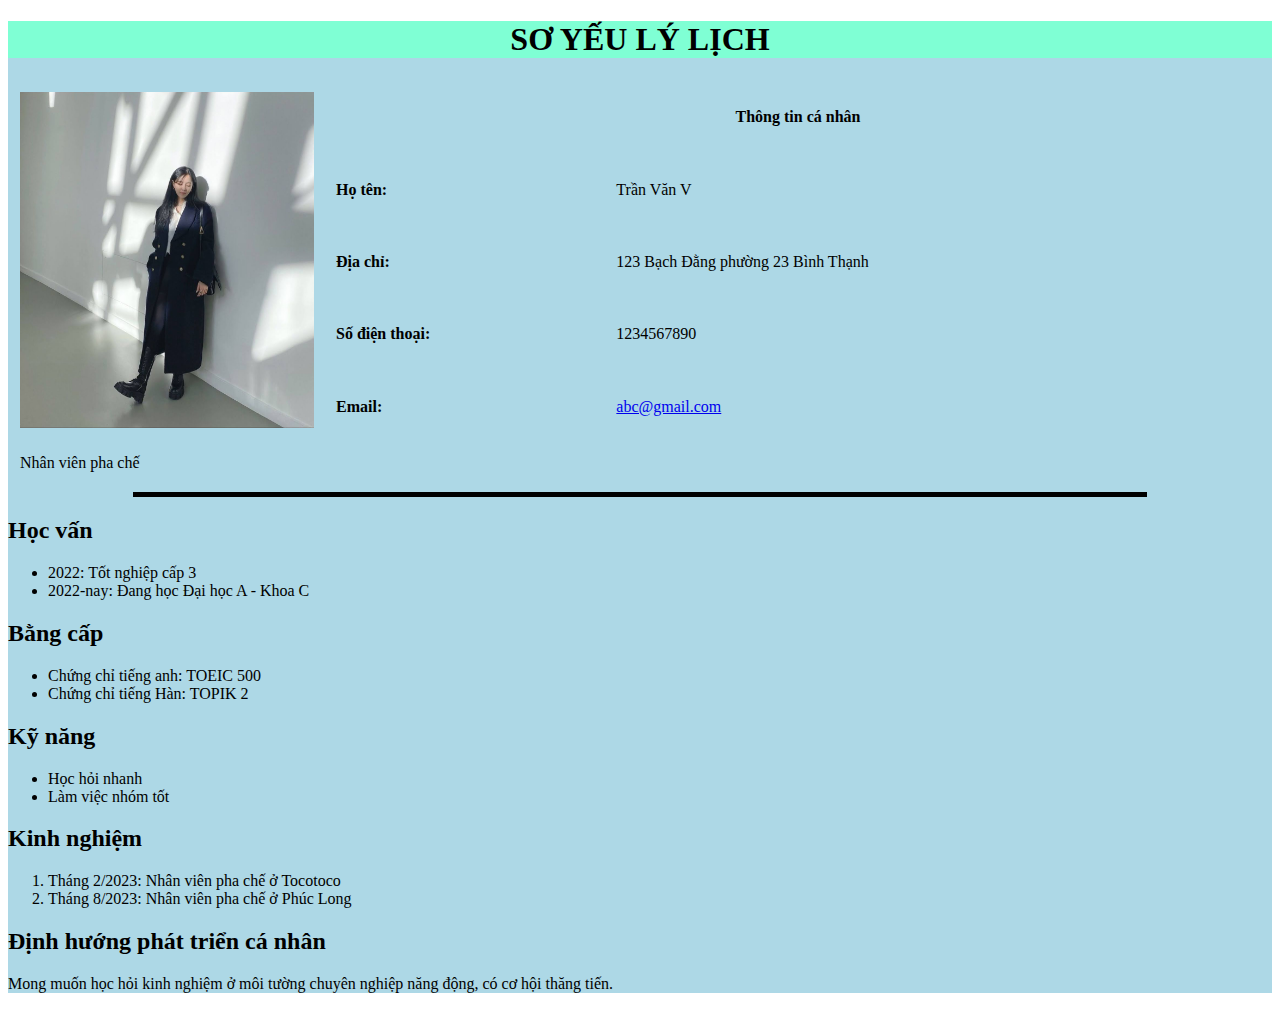
<file: index1.html>
<!DOCTYPE html>
<html>
    <head>
        <meta charset="UTF-8" />
        <meta name="viewport" content="width=device-width, initial-scale=1.0" />
        <title>CV cá nhân</title>
    </head>
    <!--Bài tập HTML-->
    <body>
        <div style="background-color: lightblue;">
            <div style="background-color: aquamarine; text-align:center">
                <h1>SƠ YẾU LÝ LỊCH</h1>
            </div>

            <div>
                <table cellpadding="10" >
                    <tr>
                        <td rowspan="5" width="25%">
                            <img src="./ảnh/anh.jpg" alt="Ảnh cá nhân" style="width:100%"/>
                        </td>
                        <td colspan="2" align=center "><Strong>Thông tin cá nhân</Strong></td>
                    </tr>
                    <tr>
                        <td><strong>Họ tên: </strong></td>
                        <td>Trần Văn V</td>
                    </tr>
                    <tr>
                        <td><strong>Địa chỉ: </strong></td>
                        <td>123 Bạch Đằng phường 23 Bình Thạnh</td>
                    </tr>
                    <tr>
                        <td><strong>Số điện thoại: </strong></td>
                        <td>1234567890</td>
                    </tr>
                    <tr>
                        <td><strong>Email: </strong></td>
                        <td><a href="https://www.youtube.com/" target="blank">abc@gmail.com</a></td>
                    </tr>
                    <tr>
                        <td>Nhân viên pha chế</td>
                    </tr>
                </table>
            </div>

            <hr width="80%" size="5" color="black"/>

            <div>
                <h2>Học vấn</h2>
                <ul>
                    <li>2022: Tốt nghiệp cấp 3</li>
                    <li>2022-nay: Đang học Đại học A - Khoa C</li>
                </ul>
                <h2>Bằng cấp</h2>
                <ul>
                    <li>Chứng chỉ tiếng anh: TOEIC 500</li>
                    <li>Chứng chỉ tiếng Hàn: TOPIK 2</li>
                </ul>
                <h2>Kỹ năng</h2>
                <ul>
                    <li>Học hỏi nhanh</li>
                    <li>Làm việc nhóm tốt</li>
                </ul>
                <h2>Kinh nghiệm</h2>
                <ol>
                    <li>Tháng 2/2023: Nhân viên pha chế ở Tocotoco</li>
                    <li>Tháng 8/2023: Nhân viên pha chế ở Phúc Long</li>
                </ol>
                <p></p>
                <h2>Định hướng phát triển cá nhân</h2>
                <p>Mong muốn học hỏi kinh nghiệm ở môi tường chuyên nghiệp năng động,
                    có cơ hội thăng tiến.
                </p>
            </div>
        </div>
    </body>
</html>
</file>
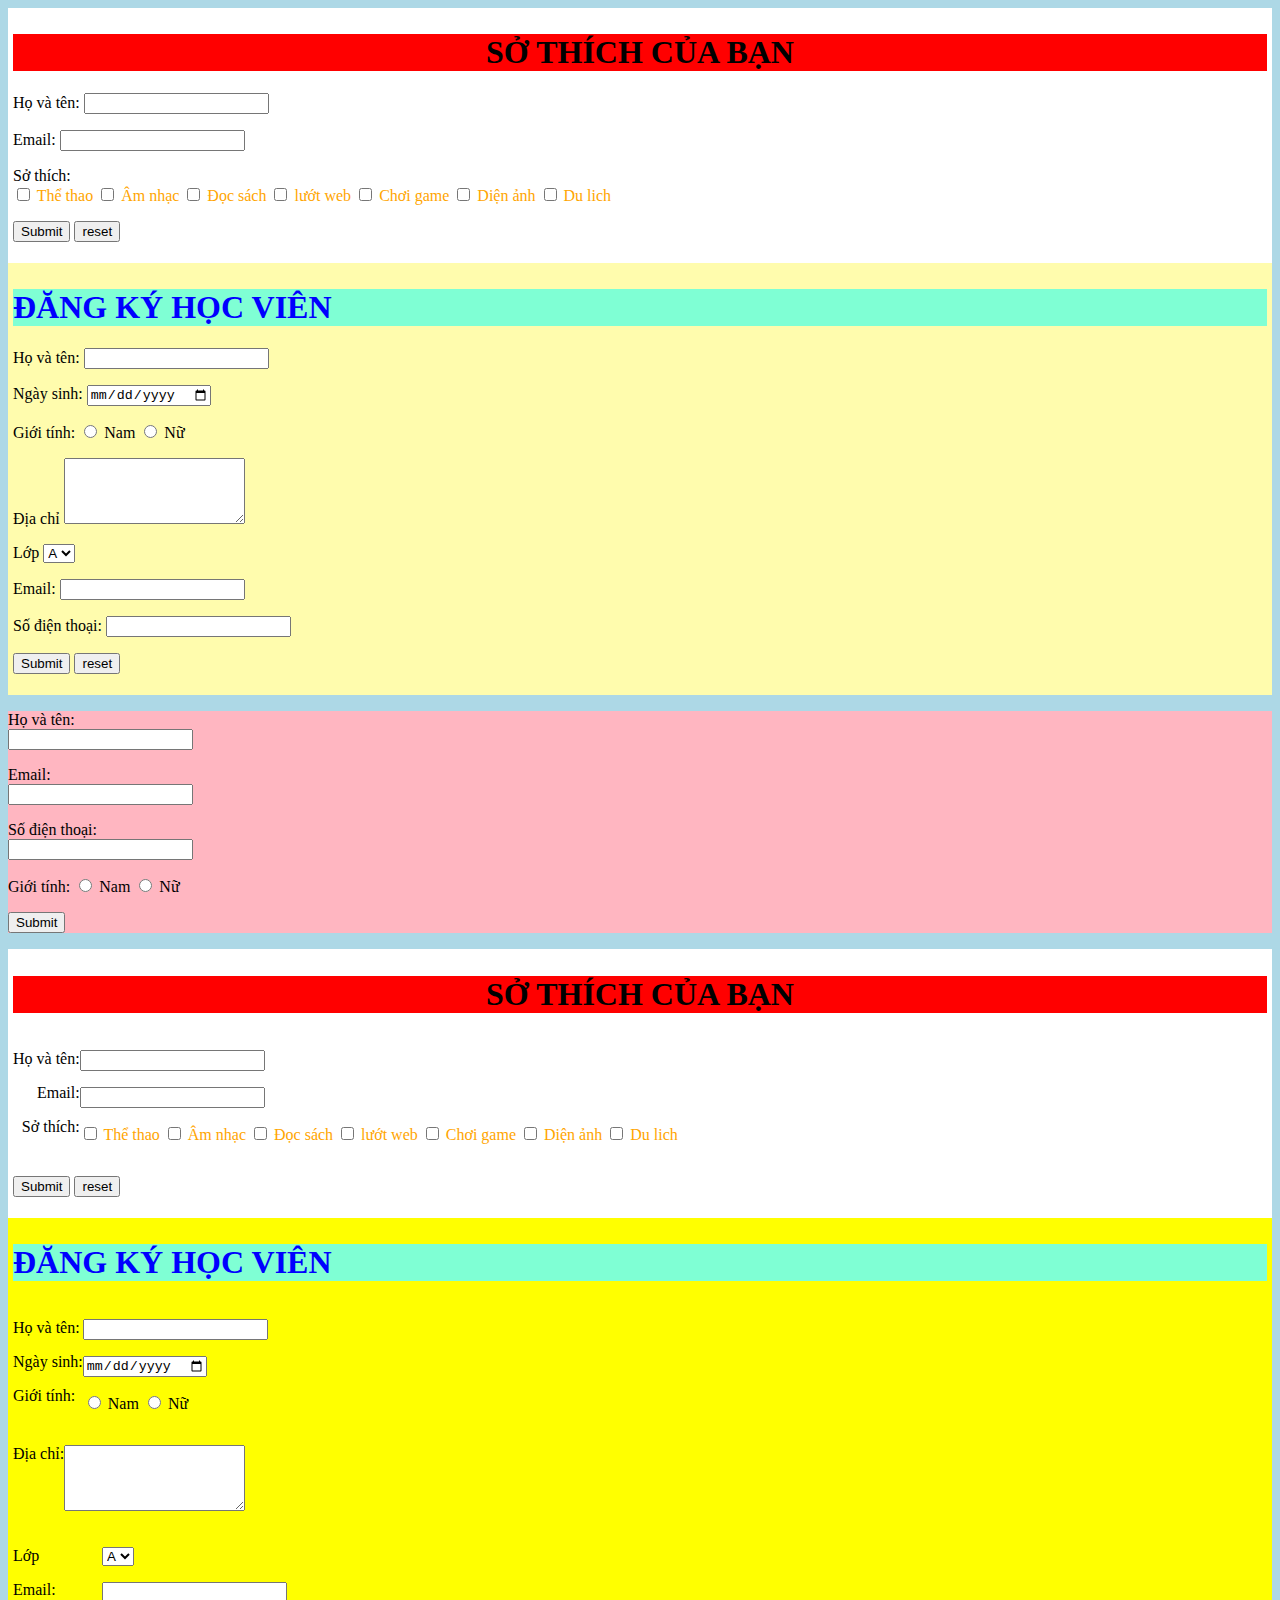
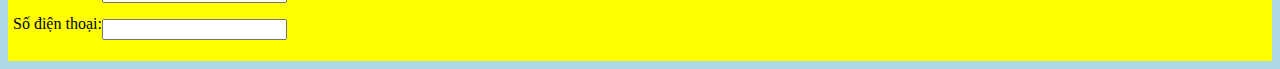
<file: index2.html>
<!DOCTYPE html>
<html>

<head>
    <meta charset="UTF-8" />
    <meta name="viewport" content="width=device-width, initial-scale=1.0" />
    <title>SimpleForm.html</title>
    <link href="demo.css" rel="stylesheet" />
</head>

<!--Thực tập 6+8 (HTML form)-->

<body style="background-color: lightblue;">
    <!--Chưa sử dụng css-->
    <div style="background-color: white;padding:5px;">
        <form>
            <h1 style="text-align: center;background-color: red;">SỞ THÍCH CỦA BẠN</h1>

            <p>Họ và tên:
                <input type="text" name="yourname" />
            </p>

            <p>Email:
                <input type="email" name="email">
            </p>

            <p>Sở thích:<br />
                <input type="checkbox" name="hobby" style="color:orange" />
                <span style="color:orange">Thể thao</span>
                <input type="checkbox" name="hobby" style="color:orange" />
                <span style="color:orange">Âm nhạc</span>
                <input type="checkbox" name="hobby" style="color:orange" />
                <span style="color:orange">Đọc sách</span>
                <input type="checkbox" name="hobby" style="color:orange" />
                <span style="color:orange">lướt web</span>
                <input type="checkbox" name="hobby" style="color:orange" />
                <span style="color:orange">Chơi game</span>
                <input type="checkbox" name="hobby" style="color:orange" />
                <span style="color:orange">Diện ảnh</span>
                <input type="checkbox" name="hobby" style="color:orange" />
                <span style="color:orange">Du lich</span>
            </p>


            <p>
                <input type="submit" name="Submit form" value="Submit" />
                <input type="reset" name="reset" value="reset" />
            </p>

        </form>
    </div>

    <div style="background-color: #fffcad;padding:5px">
        <form>
            <h1 style="background-color: aquamarine; color:blue;">ĐĂNG KÝ HỌC VIÊN</h1>

            <p>Họ và tên: <input type="text" name="yourname" /></p>
            <p>Ngày sinh: <input type="date" name="birthday" /></p>

            <p>Giới tính:
                <input type="radio" name="sex" /> Nam
                <input type="radio" name="sex" /> Nữ
            </p>

            <p>Địa chỉ
                <textarea name="address" rows="4"></textarea>
            </p>

            <p>Lớp
                <select name="class">
                    <option>A</option>
                    <option>B</option>
                    <option>C</option>
                    <option>D</option>
                    <option>E</option>
                </select>
            </p>

            <p>Email: <input type="email" name="email" /></p>

            <p>Số điện thoại: <input type="number" name="phone" /></p>

            <p>
                <input type="submit" name="Submit form" value="Submit" />
                <input type="reset" name="reset" value="reset" />
            </p>
        </form>
    </div>

    <div style="background-color: lightpink;">
        <form>
            <p>Họ và tên:
                <br /><input type="text" name="yourname" />
            </p>

            <p>Email:
                <br /><input type="email" name="email" />
            </p>

            <p>Số điện thoại:
                <br /><input type="text" name="phone" />
            </p>

            <p>Giới tính:
                <input type="radio" name="sex" /> Nam
                <input type="radio" name="sex" /> Nữ
            </p>

            <p>
                <input type="submit" name="Submit form" value="Submit" />
            </p>
        </form>
    </div>

    <!--Có sử dụng css-->
    <div class="form1">
        <form>
            <h1 style="text-align: center; background-color: red;">SỞ THÍCH CỦA BẠN</h1>

            <div class="content">
                <div class="infor">
                    <p>Họ và tên: </p>
                    <p>Email: </p>
                    <p>Sở thích: </p>
                </div>

                <div class="input">
                    <p><input type="text" name="yourname" /><br /></p>
                    <p><input type="email" name="email"><br /></p>
                    <p>
                        <input type="checkbox" name="hobby" style="color:orange" />
                        <span style="color:orange">Thể thao</span>
                        <input type="checkbox" name="hobby" style="color:orange" />
                        <span style="color:orange">Âm nhạc</span>
                        <input type="checkbox" name="hobby" style="color:orange" />
                        <span style="color:orange">Đọc sách</span>
                        <input type="checkbox" name="hobby" style="color:orange" />
                        <span style="color:orange">lướt web</span>
                        <input type="checkbox" name="hobby" style="color:orange" />
                        <span style="color:orange">Chơi game</span>
                        <input type="checkbox" name="hobby" style="color:orange" />
                        <span style="color:orange">Diện ảnh</span>
                        <input type="checkbox" name="hobby" style="color:orange" />
                        <span style="color:orange">Du lich</span>
                    </p>

                </div>
            </div>

            <p>
                <input type="submit" name="Submit form" value="Submit" />
                <input type="reset" name="reset" value="reset" />
            </p>
        </form>
    </div>

    <div class="form2">
        <form>
            <h1 style="background-color: aquamarine; color:blue;">ĐĂNG KÝ HỌC VIÊN</h1>

            <div class="content2">
                <div class="infor2">
                    <p>Họ và tên: </p>
                    <p>Ngày sinh: </p>
                    <p>Giới tính: </p>
                </div>

                <div class="input2">
                    <p><input type="text" name="yourname" /></p>
                    <p><input type="date" name="birthday" /></p>
                    <p>
                        <input type="radio" name="sex" /> Nam
                        <input type="radio" name="sex" /> Nữ
                    </p>
                </div>
            </div>

            <div class="content2">
                <p>Địa chỉ: </p>
                <p><textarea name="address" rows="4"></textarea></p>
            </div>

            <div class="content2">
                <div class="infor2">
                    <p>Lớp </p>
                    <p>Email: </p>
                    <p>Số điện thoại: </p>
                </div>

                <div>
                    <p>
                        <select name="class">
                            <option>A</option>
                            <option>B</option>
                            <option>C</option>
                            <option>D</option>
                            <option>E</option>
                        </select>
                    </p>
                    <p><input type="email" name="email" /></p>
                    <p><input type="number" name="phone" /></p>
                </div>

            </div>
    </div>
    </form>
    </div>
</body>

</html>
</file>
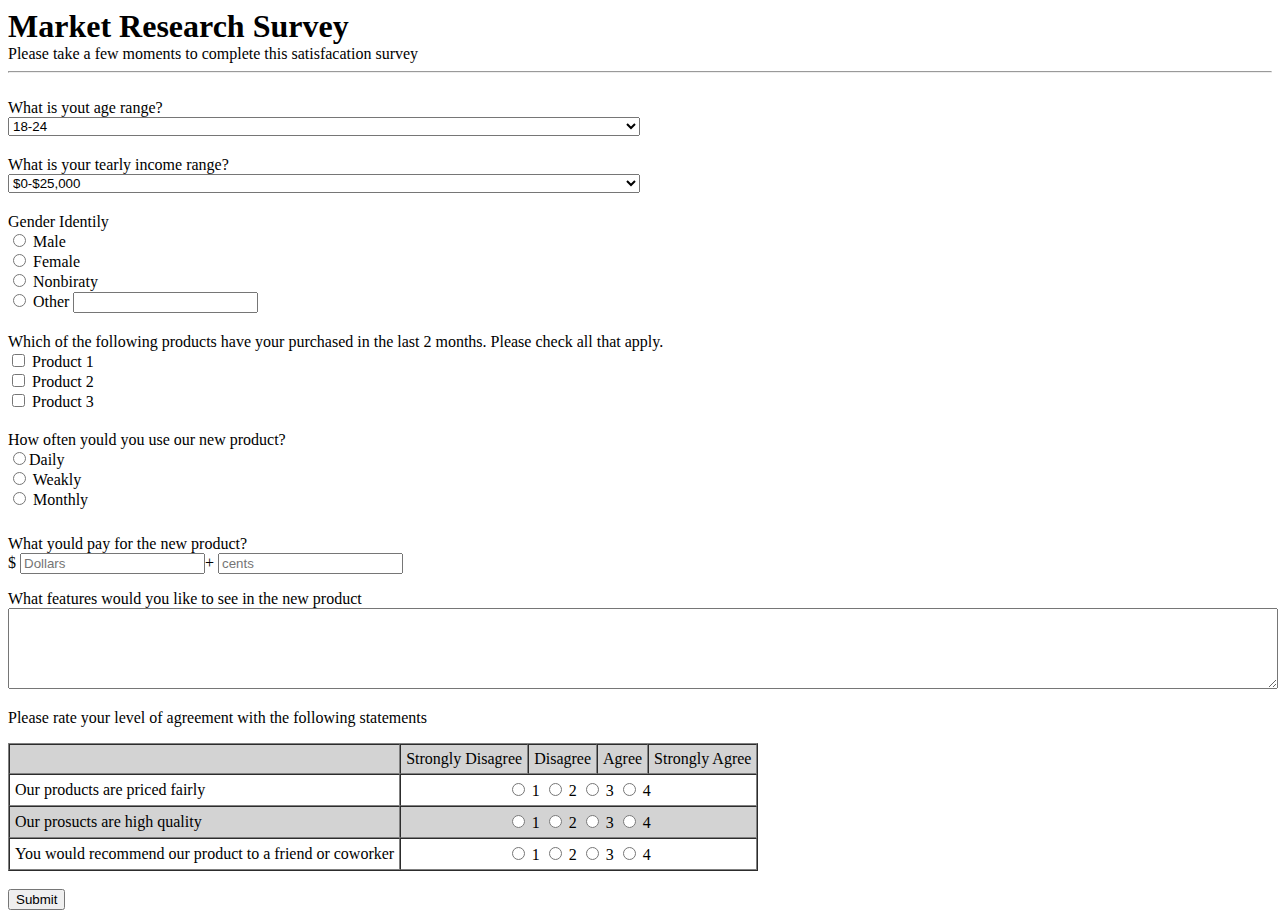
<file: index3.html>
<!DOCTYPE html>
<html>

<head>
    <meta charset="UTF-8" />
    <meta name="viewport" content="width=device-width, initial-scale=1.0" />
    <title>MarketResearchSurvey.html</title>
    <style>
        tr:nth-child(odd) {
            background-color: lightgray;
        }

        li:hover {
            background-color: yellow;
        }

    </style>
</head>

<!--bài tập 7 (HTML form)-->
<body>
    <h1 style="margin: 0px;">Market Research Survey</h1>
    <p style="margin: 0px;">Please take a few moments to complete this satisfacation survey</p>
    <hr />
    <form method="get" action="">
        <div class="Form">
            <ul type="none" style="padding:0px">
                <li style="padding:10px 0px">What is yout age range?<br/>
                    <select style="width:50%">
                        <option>18-24</option>
                        <option>25-34</option>
                        <option>35-50</option>
                        <option>50+</option>
                    </select>
                </li>

                <li style="padding:10px 0px">What is your tearly income range?<br/>
                    <select style="width:50%">
                        <option>$0-$25,000</option>
                        <option>$25,001-$50,000</option>
                        <option>$50,001-$100,000</option>
                        <option>$100,000+</option>
                    </select>
                </li>

                <li style="padding:10px 0px">Gender Identily
                    <br/><input type="radio" name="gender"/> Male
                    <br/><input type="radio" name="gender"/> Female
                    <br/><input type="radio" name="gender"/> Nonbiraty
                    <br/><input type="radio" name="gender"/> Other
                    <input type="text" name="gender"/>
                </li>

                <li style="padding:10px 0px">Which of the following products have your purchased in the 
                    last 2 months. Please check all that apply.
                    <br/><input type="checkbox" name="product"/> Product 1
                    <br/><input type="checkbox" name="product"/> Product 2
                    <br/><input type="checkbox" name="product"/> Product 3
                </li>

                <li style="padding:10px 0px">How often yould you use our new product?
                    <br/><input type="radio" name="often"/>Daily
                    <br/><input type="radio" name="often"/> Weakly
                    <br/><input type="radio" name="often"/> Monthly
                </li>
            </ul>

            <p>What yould pay for the new product?<br/>
                <span>$</span>
                <input type="text" name="money" placeholder="Dollars"/>+ 
                <input type="text" name="money" placeholder="cents"/>
            </p>

            <p>What features would you like to see in the new product<br/>
                <textarea style="width:100%;" rows="5"></textarea>
            </p>
        </div>

        <div>
            <p>Please rate your level of agreement with the following statements</p>
            <table border="1" cellspacing="0" cellpadding="5">
                <tr style="text-align: center;">
                    <td></td>
                    <td>Strongly Disagree</td>
                    <td>Disagree</td>
                    <td>Agree</td>
                    <td>Strongly Agree</td>
                </tr>
                <tr>
                    <td>Our products are priced fairly</td>
                    <td colspan="4" style="text-align: center;">
                        <input type="radio" name="option"/> 1
                        <input type="radio" name="option"/> 2
                        <input type="radio" name="option"/> 3
                        <input type="radio" name="option"/> 4
                    </td>
                </tr>
                <tr>
                    <td>Our prosucts are high quality</td>
                    <td colspan="4" style="text-align: center;">
                        <input type="radio" name="option"/> 1
                        <input type="radio" name="option"/> 2
                        <input type="radio" name="option"/> 3
                        <input type="radio" name="option"/> 4
                    </td>
                </tr>
                <tr>
                    <td>You would recommend our product to a friend or coworker</td>
                    <td colspan="4" style="text-align: center;">
                        <input type="radio" name="option"/> 1
                        <input type="radio" name="option"/> 2
                        <input type="radio" name="option"/> 3
                        <input type="radio" name="option"/> 4
                    </td>
                </tr>
            </table>
        </div>

        <br/>
        <input type="Submit" name="submit"/>
    </form>
</body>
</html>
</file>
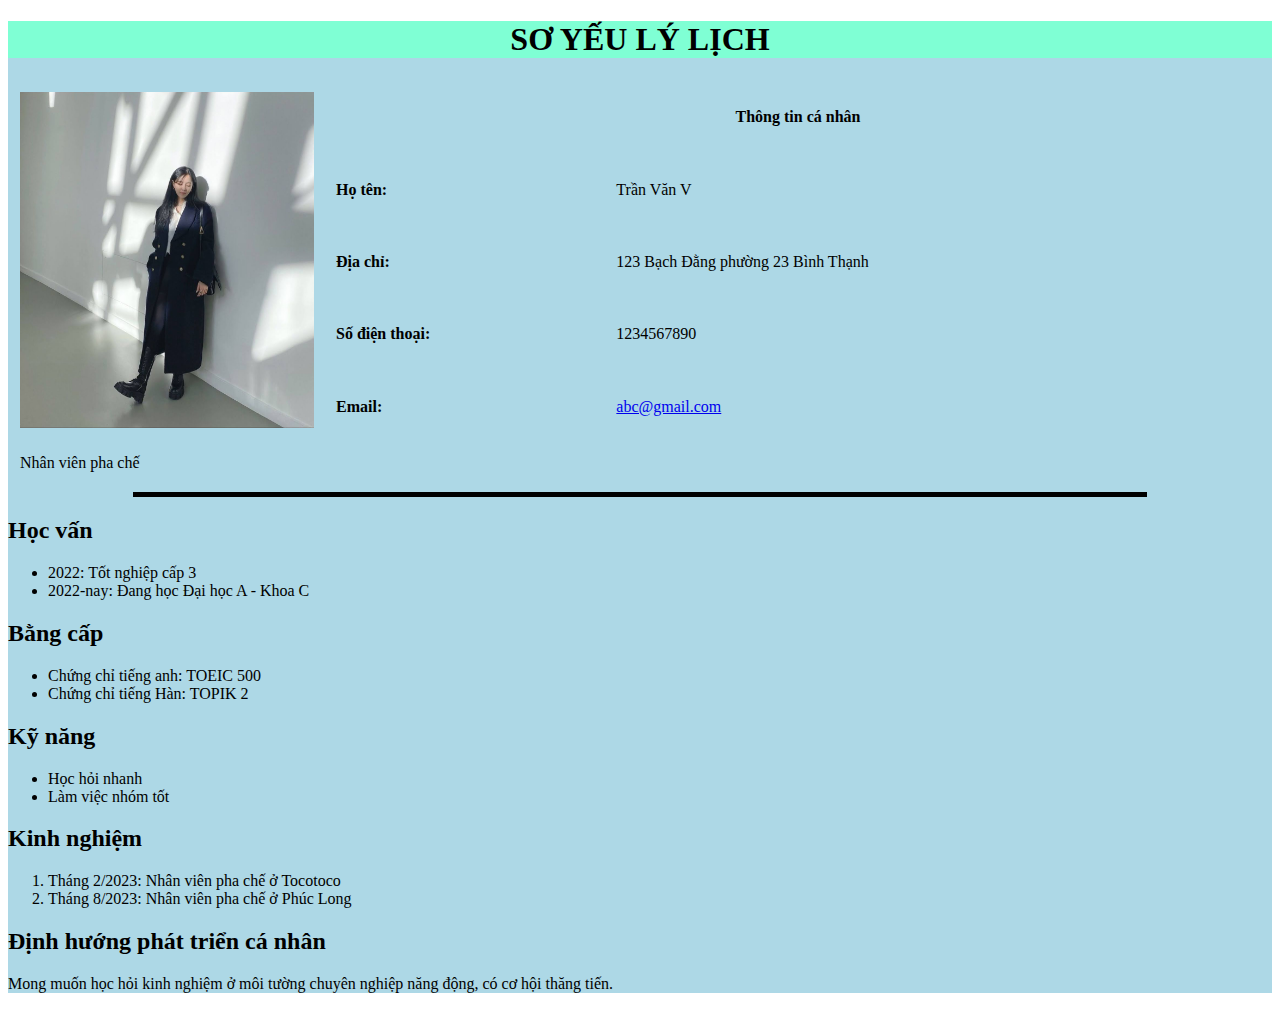
<file: HTML/index1.html>
<!DOCTYPE html>
<html>
    <head>
        <meta charset="UTF-8" />
        <meta name="viewport" content="width=device-width, initial-scale=1.0" />
        <title>CV cá nhân</title>
    </head>
    <!--Bài tập HTML-->
    <body>
        <div style="background-color: lightblue;">
            <div style="background-color: aquamarine; text-align:center">
                <h1>SƠ YẾU LÝ LỊCH</h1>
            </div>

            <div>
                <table cellpadding="10" >
                    <tr>
                        <td rowspan="5" width="25%">
                            <img src="../ảnh/anh.jpg" alt="Ảnh cá nhân" style="width:100%"/>
                        </td>
                        <td colspan="2" align=center "><Strong>Thông tin cá nhân</Strong></td>
                    </tr>
                    <tr>
                        <td><strong>Họ tên: </strong></td>
                        <td>Trần Văn V</td>
                    </tr>
                    <tr>
                        <td><strong>Địa chỉ: </strong></td>
                        <td>123 Bạch Đằng phường 23 Bình Thạnh</td>
                    </tr>
                    <tr>
                        <td><strong>Số điện thoại: </strong></td>
                        <td>1234567890</td>
                    </tr>
                    <tr>
                        <td><strong>Email: </strong></td>
                        <td><a href="https://www.youtube.com/" target="blank">abc@gmail.com</a></td>
                    </tr>
                    <tr>
                        <td>Nhân viên pha chế</td>
                    </tr>
                </table>
            </div>

            <hr width="80%" size="5" color="black"/>

            <div>
                <h2>Học vấn</h2>
                <ul>
                    <li>2022: Tốt nghiệp cấp 3</li>
                    <li>2022-nay: Đang học Đại học A - Khoa C</li>
                </ul>
                <h2>Bằng cấp</h2>
                <ul>
                    <li>Chứng chỉ tiếng anh: TOEIC 500</li>
                    <li>Chứng chỉ tiếng Hàn: TOPIK 2</li>
                </ul>
                <h2>Kỹ năng</h2>
                <ul>
                    <li>Học hỏi nhanh</li>
                    <li>Làm việc nhóm tốt</li>
                </ul>
                <h2>Kinh nghiệm</h2>
                <ol>
                    <li>Tháng 2/2023: Nhân viên pha chế ở Tocotoco</li>
                    <li>Tháng 8/2023: Nhân viên pha chế ở Phúc Long</li>
                </ol>
                <p></p>
                <h2>Định hướng phát triển cá nhân</h2>
                <p>Mong muốn học hỏi kinh nghiệm ở môi tường chuyên nghiệp năng động,
                    có cơ hội thăng tiến.
                </p>
            </div>
        </div>
    </body>
</html>
</file>
<file: demo.css>
.form1 {
    background-color: white;
    padding: 5px;
}

.content{
    display:flex;
    
}

.infor{
    text-align: right;
}

.input{ 
    width:50%;
    flex-wrap:nowrap;
}

.form2{
    background-color: yellow;
    padding:5px;
}

.content2{
    display:flex;
}

.infor2{
}

.input2{
    width:50%;
}
</file>
